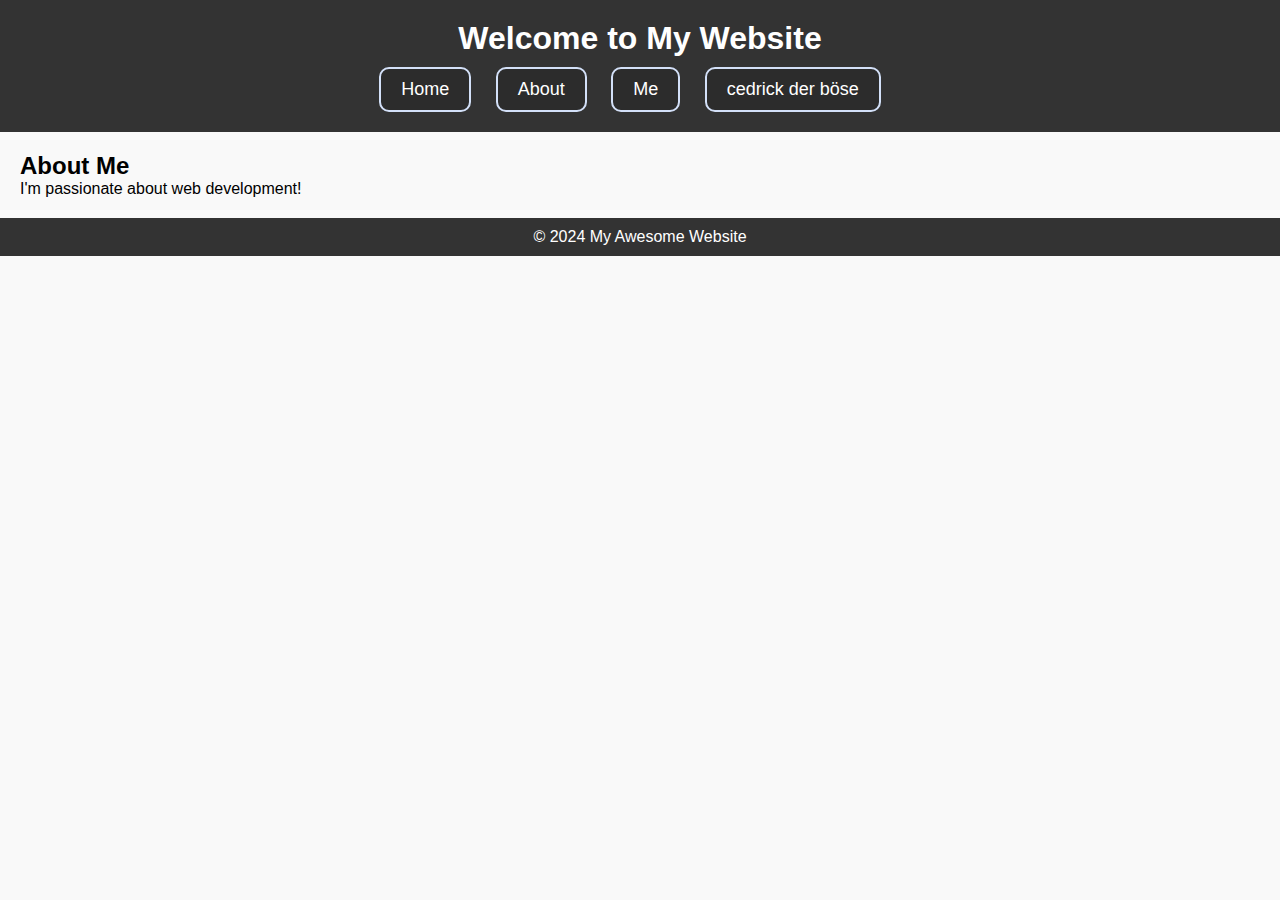
<file: index.html>
<!DOCTYPE html>
<html lang="en">
<head>
    <meta charset="UTF-8">
    <meta name="viewport" content="width=device-width, initial-scale=1.0">
    <title>Naa Website</title>
    <link rel="stylesheet" href="styles.css">
    <script>
        let lever
        let lever_fade
        let lever_slide

        

        function openPopup(){
            const section = document.getElementById('B');

            if (lever) {
                section.style.display = 'block';

                lever = false
            }
            else
            {
                section.style.display = 'none';
                lever = true
            }
            
        }
        function fadeOutSection() {
            if (lever_fade)
            {
                const section = document.getElementById('B');
                section.style.transition = 'opacity 1s';
                section.style.opacity = '0';
                lever_fade = false
            }
            else
            {
                const section = document.getElementById('B');
                section.style.transition = 'opacity 1s';
                section.style.opacity = '1';
                lever_fade = true
            }
        }
        function Cedrick(){
            alert("Böse");
            
            
            }
        function slideOutSection() {
            if (lever_slide)
            {
                const section = document.getElementById('B');
                section.style.transition = 'transform 1s';
                section.style.transform = 'translateX(-100%)'; // Slide out to the left
                lever_slide = false
            }
            else
            {
                const section = document.getElementById('B');
                section.style.transition = 'transform 1s';
                section.style.transform = 'translateX(0%)'; // Slide out to the left
                lever_slide = true
            }
            
            
        }
        document.addEventListener('keydown', (e) => {
            // Check if the pressed key is the Enter key (key code 13)
            
                // Perform your desired action here
                console.log('Enter key pressed!');
                window.location.href = 'drag.html';
        });
    </script>
</head>
<body>
    <header>
        <h1>Welcome to My Website</h1>
        <nav>
            <ul>
                <li><button onclick="openPopup()" >Home</button></li>
                <li><button onclick="slideOutSection()" >About</button></li>
                <li><button onclick="fadeOutSection()" >Me</button></li>
                <li><button onclick="Cedrick()" >cedrick der böse</button></li>
            </ul>
        </nav>
    </header>
    <main>
        <section id="B">
            <h2>About Me</h2>
            <p>I'm passionate about web development!</p>
        </section>
    </main>
    <footer>
        <p>© 2024 My Awesome Website</p>
    </footer>
</body>
</html>
</file>
<file: styles.css>
/* styles.css */

/* Reset default browser styles */
body, h1, h2, p, ul {
    margin: 0;
    padding: 0;
}

/* Set background color and font styles */
body {
    font-family: Arial, sans-serif;
    background-color: #f9f9f9;
}

/* Style the header */
header {
    background-color: #333;
    color: #fff;
    padding: 20px;
    text-align: center;
}

/* Style navigation links */
nav ul {
    list-style: none;
}
nav {
    margin-top: 10px;
}
nav li {
    display: inline-block;
    margin-right: 20px;
}

nav a {
    text-decoration: none;
    color: #056272;
}
nav button {
    
    background-color: rgba(0, 0, 0, 0.123); /* Green background */
    color: #fff; /* Text color (white) */
    padding: 10px 20px; /* Adjust padding as needed */
    border: 2px solid rgb(211, 224, 248);
    border-radius: 10px; /* Rounded corners */
    cursor: pointer; /* Show pointer cursor on hover */
    font-size: large;
    transition: background-color 0.3s ease; /* Smooth hover effect */
}

nav button:hover {
    background-color: #00000056; /* Darker green on hover */
}
/* Style the main content section */
main {
    padding: 20px;
}

/* Style the footer */
footer {
    text-align: center;
    padding: 10px;
    background-color: #333;
    color: #fff;
}
</file>
